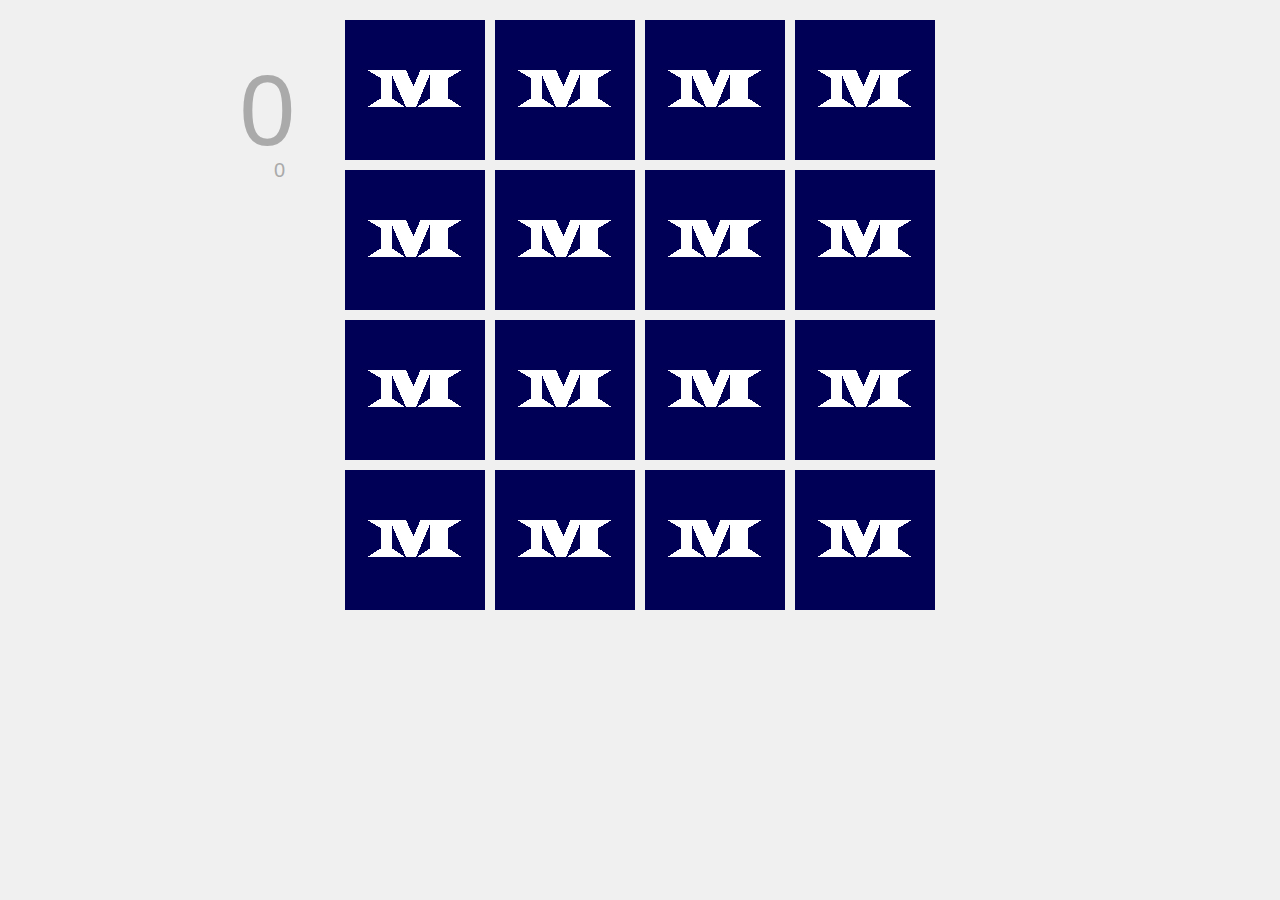
<file: MemoryGame/index.html>
<!DOCTYPE html PUBLIC "-//W3C//DTD XHTML 1.0 Transitional//EN" "http://www.w3.org/TR/xhtml1/DTD/xhtml1-transitional.dtd">
<html xmlns="http://www.w3.org/1999/xhtml" xml:lang="en" lang="en">
  <head>
    <meta http-equiv="Content-Type" content="text/html; charset=utf-8" />
    <meta http-equiv="X-UA-Compatible" content="IE=EmulateIE7" />
    <title>scripty2 Memory!</title>
    <link href="memory.css" media="screen" rel="Stylesheet" type="text/css" />
  </head>
  <body>
    <div id="field">
      <div class="card"><img src="cardBack.jpg"/></div>
      <div class="card"><img src="cardBack.jpg"/></div>
      <div class="card"><img src="cardBack.jpg"/></div>
      <div class="card"><img src="cardBack.jpg"/></div>
      
      <div class="card"><img src="cardBack.jpg"/></div>
      <div class="card"><img src="cardBack.jpg"/></div>
      <div class="card"><img src="cardBack.jpg"/></div>
      <div class="card"><img src="cardBack.jpg"/></div>
      
      <div class="card"><img src="cardBack.jpg"/></div>
      <div class="card"><img src="cardBack.jpg"/></div>
      <div class="card"><img src="cardBack.jpg"/></div>
      <div class="card"><img src="cardBack.jpg"/></div>
      
      <div class="card"><img src="cardBack.jpg"/></div>
      <div class="card"><img src="cardBack.jpg"/></div>
      <div class="card"><img src="cardBack.jpg"/></div>
      <div class="card"><img src="cardBack.jpg"/></div>
      
      <div id="score">0</div>
      <div id="tries">0</div>
    </div>
    
    <!--<div id="controls">
      <a href="#" onclick="shuffle()">shuffle cards</a><br/>
      <a href="#" onclick="shuffle(3)">shuffle cards (slowly)</a>
    </div>-->
        
    <script type="text/javascript" src="prototype.s2.min.js"></script>
    <script type="text/javascript" src="memory.js"></script>
  </body>
</html>
</file>
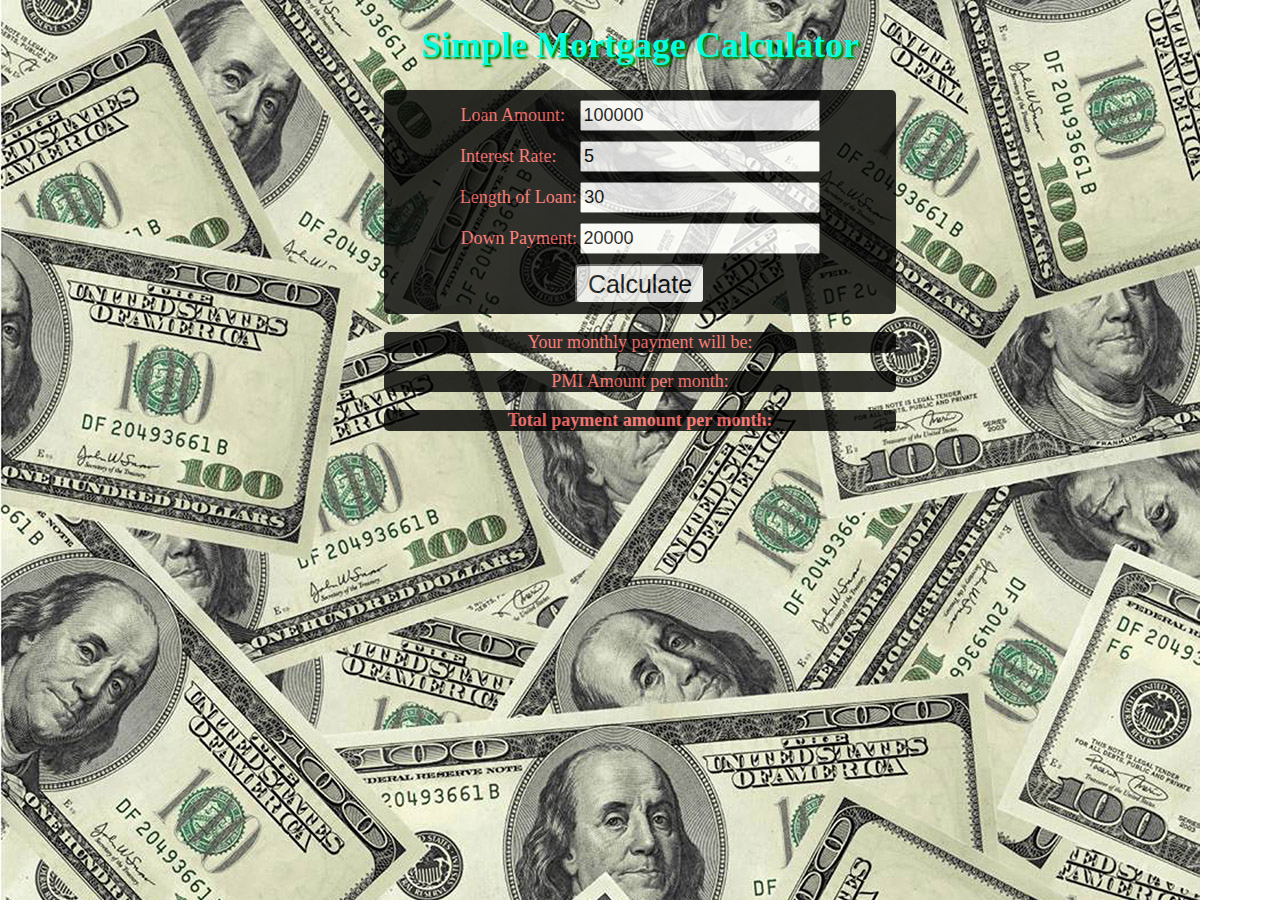
<file: MortgageCalc/index.html>
<!DOCTYPE html>
<html>
	<head>
		<meta http-equiv="Content-Type" content="text/html; charset=utf-8" />
        <script type="text/javascript" src="jquery-1.10.2.min.js"></script>
        <link rel="stylesheet" href="styles.css">
		<title>JA Mortgage Calc</title>
	</head>

	<body>
    	<h1>Simple Mortgage Calculator</h1>
		<div>
            <form>
                <label>Loan Amount: <input type="text" id="loan" value="100000"/><br>
                <label>Interest Rate: <input type="text" id="interest" value="5"/><br>
                <label>Length of Loan: <input type="text" id="years" value="30"/><br>
                <label>Down Payment: <input type="text" id="down" value="20000"/><br>
                <input type="button" id="button" value="Calculate" onClick="Calculator()" />
                <!-- Mortgage formula: Monthly Payment = loan [ (1 + interest) ^ months ] / [ (1 + interest) ^ months - 1] PMI is about 0.05%-->
            </form>
            <script type="text/javascript">
			function Calculator() {			
				$(document).ready(function() {
						var loan = document.getElementById("loan").value;
						var interest = (document.getElementById("interest").value / 100) / 12;
						var months = document.getElementById("years").value * 12;
						var down = document.getElementById("down").value;
						var loan = loan - down;
						var pmiTotal = (loan * 0.02) / 12;
						
						var formulaTop = interest * (Math.pow((1 + interest), months));
						var formulaBottom = Math.pow((1 + interest), months) - 1;
						var payment = loan * ((formulaTop) / (formulaBottom));
						document.getElementById("payment").innerHTML = Math.round(payment * 100) / 100;
						document.getElementById("actualPmi").innerHTML = Math.round(pmiTotal * 100) / 100;
						document.getElementById("grandTotal").innerHTML = Math.round((payment + pmiTotal) * 100) / 100;
				});
			}
            </script>
        </div>
		<div>
            <p>Your monthly payment will be: <span id="payment"></span></p>
        </div>
        <div id="pmi">
        	<p>PMI Amount per month: <span id="actualPmi"></span></p>
        </div>
        <div id="total">
        	<p><strong>Total payment amount per month: <span id="grandTotal"></span></strong></p>
        </div>
        </div>
	</body>
</html>
</file>
<file: MemoryGame/memory.css>
body {
  background: #f0f0f0;
  font: 14px/18px Helvetica, Arial;
  margin: 20px;
}

#field {
  margin: 0 auto;
  width: 590px;
  position: relative;
}

.card {
  position: absolute;
  top: 0px;
  left: 0px;
  width: 140px;
  height: 140px;
}

.card img {
  position: absolute;
  top: 0px;
  left: 0px;
  width: 140px;
  height: 140px;
}

#score, #tries {
  position: absolute;
  left: -150px;
  top: 40px;
  font-size: 100px;
  line-height: 100px;
  color: #aaa;
  width: 100px;
  text-align: right;
}

#tries {
  font-size: 20px;
  top: 100px;
  left: -160px;
}

a {
  color: #888;
}

#controls {
  position: absolute;
  top: 200px;
}
</file>
<file: MortgageCalc/styles.css>
@charset "utf-8";
/* Mortgage Calculator CSS */

body {
	margin: 0;
	padding: 0;
	text-align: center;
	font-size: 18px;
	background: url(Money.jpg) no-repeat;
	color: #FF6666;
}
h1 {
	color: #06FADD;
	text-shadow: 2px 2px 2px green;
}
div {
	background: black;
	width: 40%;
	margin-left: 30%;
	opacity: 0.8;
	border-radius: 5px;
}
form {
	padding: 10px 0;
}
#button {
	width: 130px;
	height: 40px;
	font-size: 25px;
	border-radius: 5px;
}
#button:hover {
	background: blue;
	color: white;
}
#loan, #interest, #years, #down {
	margin-bottom: 10px;
	line-height: 25px;
	font-size: 18px;
}
#loan {
	margin-left: 10px;
}
#interest {
	margin-left: 19px;
}
#years {
	margin-left: -1px;
}
#down {
	margin-left: -2px;
}
</file>
